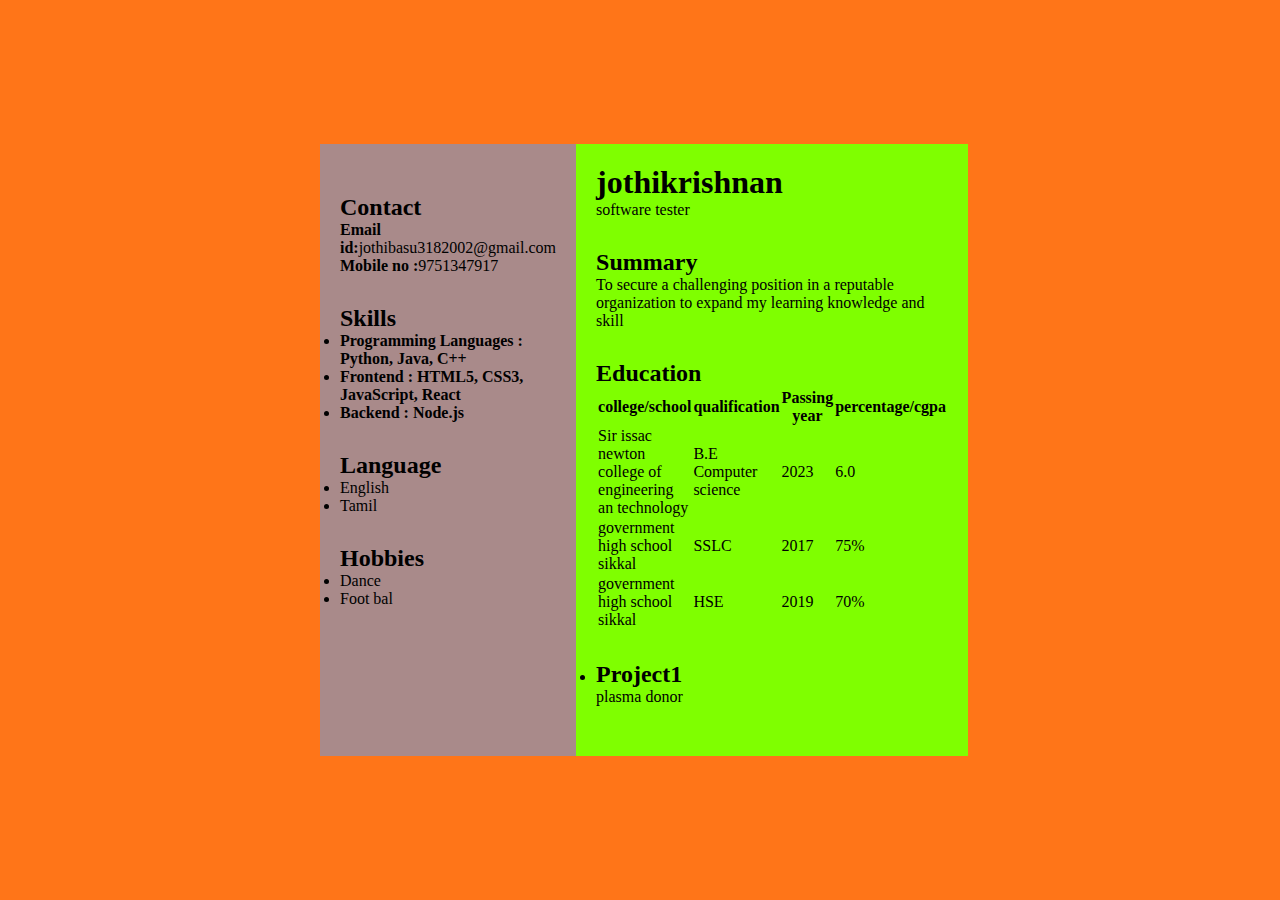
<file: Jothikirishnan(B3-3M5E) Team Member/ASSIGNMENT 1/jothikrishnan.html>
<html lang="en">

<head>
	<meta charset="UTF-8">
	<meta http-equiv="X-UA-Compatible" content="IE=edge">
	<meta name="viewport"
		content="width=device-width, initial-scale=1.0">
	<link rel="stylesheet" href="styles.css">
</head>

<body>
	<div class="full">
		<div class="left">
			<div class="image">
				</div>
			<div class="Contact">
				<h2>Contact</h2>
				

<p><b>Email id:</b>jothibasu3182002@gmail.com</p>



				

<p><b>Mobile no :</b>9751347917</p>


			</div>
			<div class="Skills">
				<h2>Skills</h2>
				<ul>
					<li><b>Programming Languages :
					Python, Java, C++</b></li>
					<li><b>Frontend : HTML5, CSS3,
					JavaScript, React</b></li>
					<li><b>Backend : Node.js</b></li>
				</ul>
			</div>
			<div class="Language">
				<h2>Language</h2>
				<ul>
					<li>English</li>
					<li>Tamil</li>
				</ul>
			</div>
			<div class="Hobbies">
				<h2>Hobbies</h2>
				<ul>
					<li>Dance</li>
					<li>Foot bal</li>
				</ul>
			</div>
		</div>
		<div class="right">
			<div class="name">
				<h1>jothikrishnan</h1>
			</div>
			<div class="title">
				

<p>software tester</p>



			</div>
			<div class="Summary">
				<h2>Summary</h2>
				

<p>To secure a challenging position in a
			reputable organization
					to expand my learning knowledge and skill
				</p>



			</div>
					
			<div class="Education">
				<h2>Education</h2>
				<table>
					<tr>
						<th>college/school </th>
						<th>qualification</th>
						<th>Passing year </th>
						<th>percentage/cgpa</th>
					</tr>
					<tr>
						<td>Sir issac newton college of engineering an technology</td>
						<td>B.E Computer science
						<td>2023</td>
						<td>6.0</td>
					</tr>
					<tr>
						<td>government high school sikkal</td>
						<td>SSLC</td>
						<td>2017</td>
						<td>75%</td>
					</tr>
					<tr>
						<td>government high school sikkal</td>
					        <td>HSE</td>
						<td>2019</td>
						<td>70%</td>
						
				</table>
			</div>
			<div class="project">
				<ul>
					<li>
						<h2>Project1</h2>
						

<p>plasma donor</p>



					</li>
					



					
				</ul>
			</div>
		</div>
	</div>
</body>

</html>
</file>
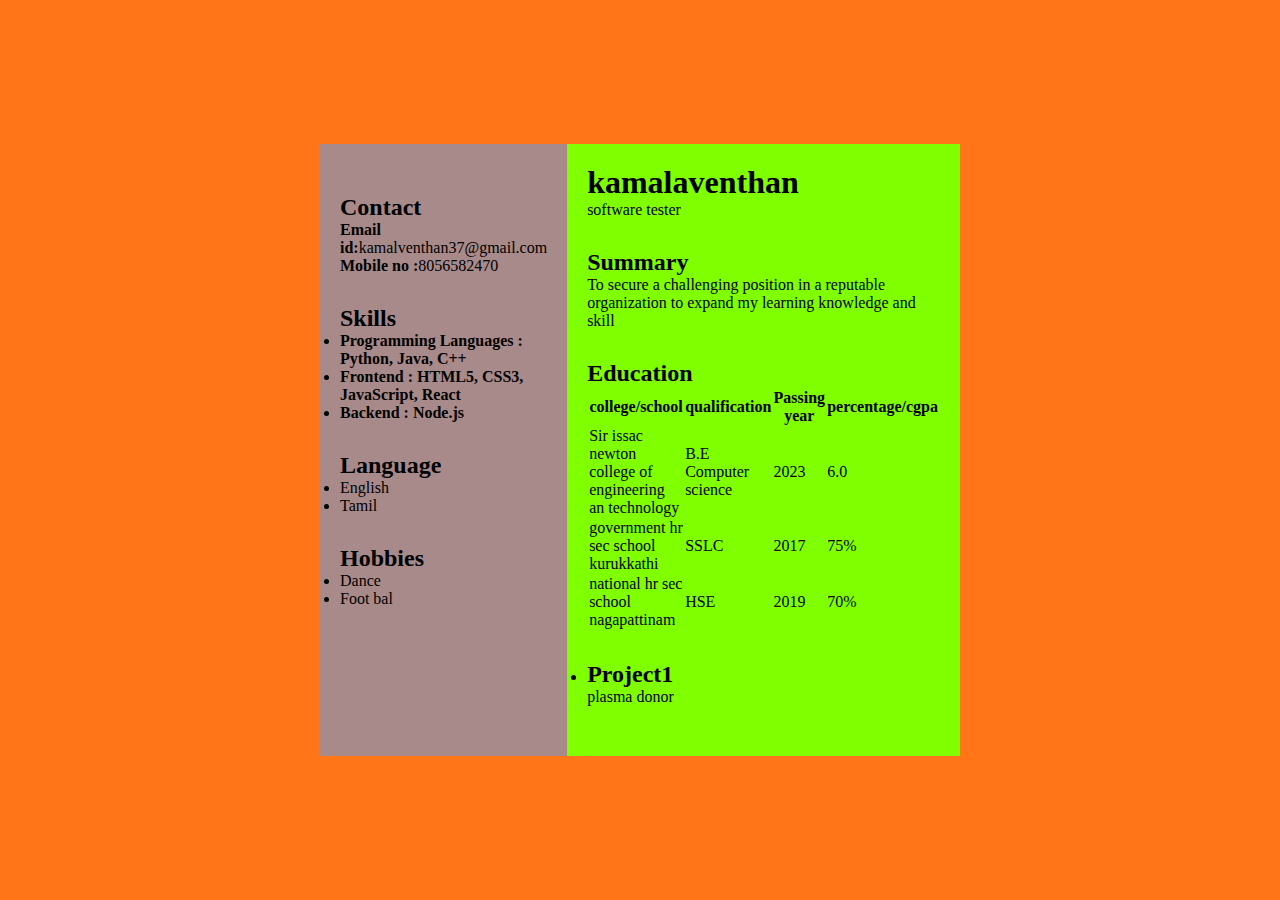
<file: kamalventhan(B3-3M5E)Team  Member/Assignment1/kamalaventhan.html>
<html lang="en">

<head>
	<meta charset="UTF-8">
	<meta http-equiv="X-UA-Compatible" content="IE=edge">
	<meta name="viewport"
		content="width=device-width, initial-scale=1.0">
	<link rel="stylesheet" href="styles.css">
</head>

<body>
	<div class="full">
		<div class="left">
			<div class="image">
				</div>
			<div class="Contact">
				<h2>Contact</h2>
				

<p><b>Email id:</b>kamalventhan37@gmail.com</p>



				

<p><b>Mobile no :</b>8056582470</p>


			</div>
			<div class="Skills">
				<h2>Skills</h2>
				<ul>
					<li><b>Programming Languages :
					Python, Java, C++</b></li>
					<li><b>Frontend : HTML5, CSS3,
					JavaScript, React</b></li>
					<li><b>Backend : Node.js</b></li>
				</ul>
			</div>
			<div class="Language">
				<h2>Language</h2>
				<ul>
					<li>English</li>
					<li>Tamil</li>
				</ul>
			</div>
			<div class="Hobbies">
				<h2>Hobbies</h2>
				<ul>
					<li>Dance</li>
					<li>Foot bal</li>
				</ul>
			</div>
		</div>
		<div class="right">
			<div class="name">
				<h1>kamalaventhan</h1>
			</div>
			<div class="title">
				

<p>software tester</p>



			</div>
			<div class="Summary">
				<h2>Summary</h2>
				

<p>To secure a challenging position in a
			reputable organization
					to expand my learning knowledge and skill
				</p>



			</div>
					
			<div class="Education">
				<h2>Education</h2>
				<table>
					<tr>
						<th>college/school </th>
						<th>qualification</th>
						<th>Passing year </th>
						<th>percentage/cgpa</th>
					</tr>
					<tr>
						<td>Sir issac newton college of engineering an technology</td>
						<td>B.E Computer science
						<td>2023</td>
						<td>6.0</td>
					</tr>
					<tr>
						<td>government hr sec school kurukkathi</td>
						<td>SSLC</td>
						<td>2017</td>
						<td>75%</td>
					</tr>
					<tr>
						<td>national hr sec school nagapattinam</td>
					        <td>HSE</td>
						<td>2019</td>
						<td>70%</td>
						
				</table>
			</div>
			<div class="project">
				<ul>
					<li>
						<h2>Project1</h2>
						

<p>plasma donor</p>



					</li>
					



					
				</ul>
			</div>
		</div>
	</div>
</body>

</html>
</file>
<file: Jothikirishnan(B3-3M5E) Team Member/ASSIGNMENT 1/styles.css>
* {
	margin: 0;
	padding: 0;
	box-sizing: border-box;
}
body {
	background-color: rgb(255, 117, 24);
	display: flex;
	justify-content: center;
	align-items: center;
}
.full {
	width: 50%;
	max-width: 1000px;
	min-height: 100px;
	background-color: rgb(245, 239, 231);
	margin: 0px;
	display: grid;
	grid-template-columns: 2fr 4fr;
}
.left {
	position: initial;
	background-color: rgb(169, 138, 138);
	padding: 20px;

}
.right {
	position: initial;
	background-color: rgb(127, 255, 0);
	padding: 20px;

}
.image, .Contact, .Skills, .Language, .Hobbies, .title,
.Summary, .Experience, .Education, .project {
	margin-bottom: 30px;
}
.h2 {
	background-color: rgb(4, 96, 150);
}
</file>
<file: kamalventhan(B3-3M5E)Team  Member/Assignment1/styles.css>
* {
	margin: 0;
	padding: 0;
	box-sizing: border-box;
}
body {
	background-color: rgb(255, 117, 24);
	display: flex;
	justify-content: center;
	align-items: center;
}
.full {
	width: 50%;
	max-width: 1000px;
	min-height: 100px;
	background-color: rgb(245, 239, 231);
	margin: 0px;
	display: grid;
	grid-template-columns: 2fr 4fr;
}
.left {
	position: initial;
	background-color: rgb(169, 138, 138);
	padding: 20px;

}
.right {
	position: initial;
	background-color: rgb(127, 255, 0);
	padding: 20px;

}
.image, .Contact, .Skills, .Language, .Hobbies, .title,
.Summary, .Experience, .Education, .project {
	margin-bottom: 30px;
}
.h2 {
	background-color: rgb(4, 96, 150);
}
</file>
